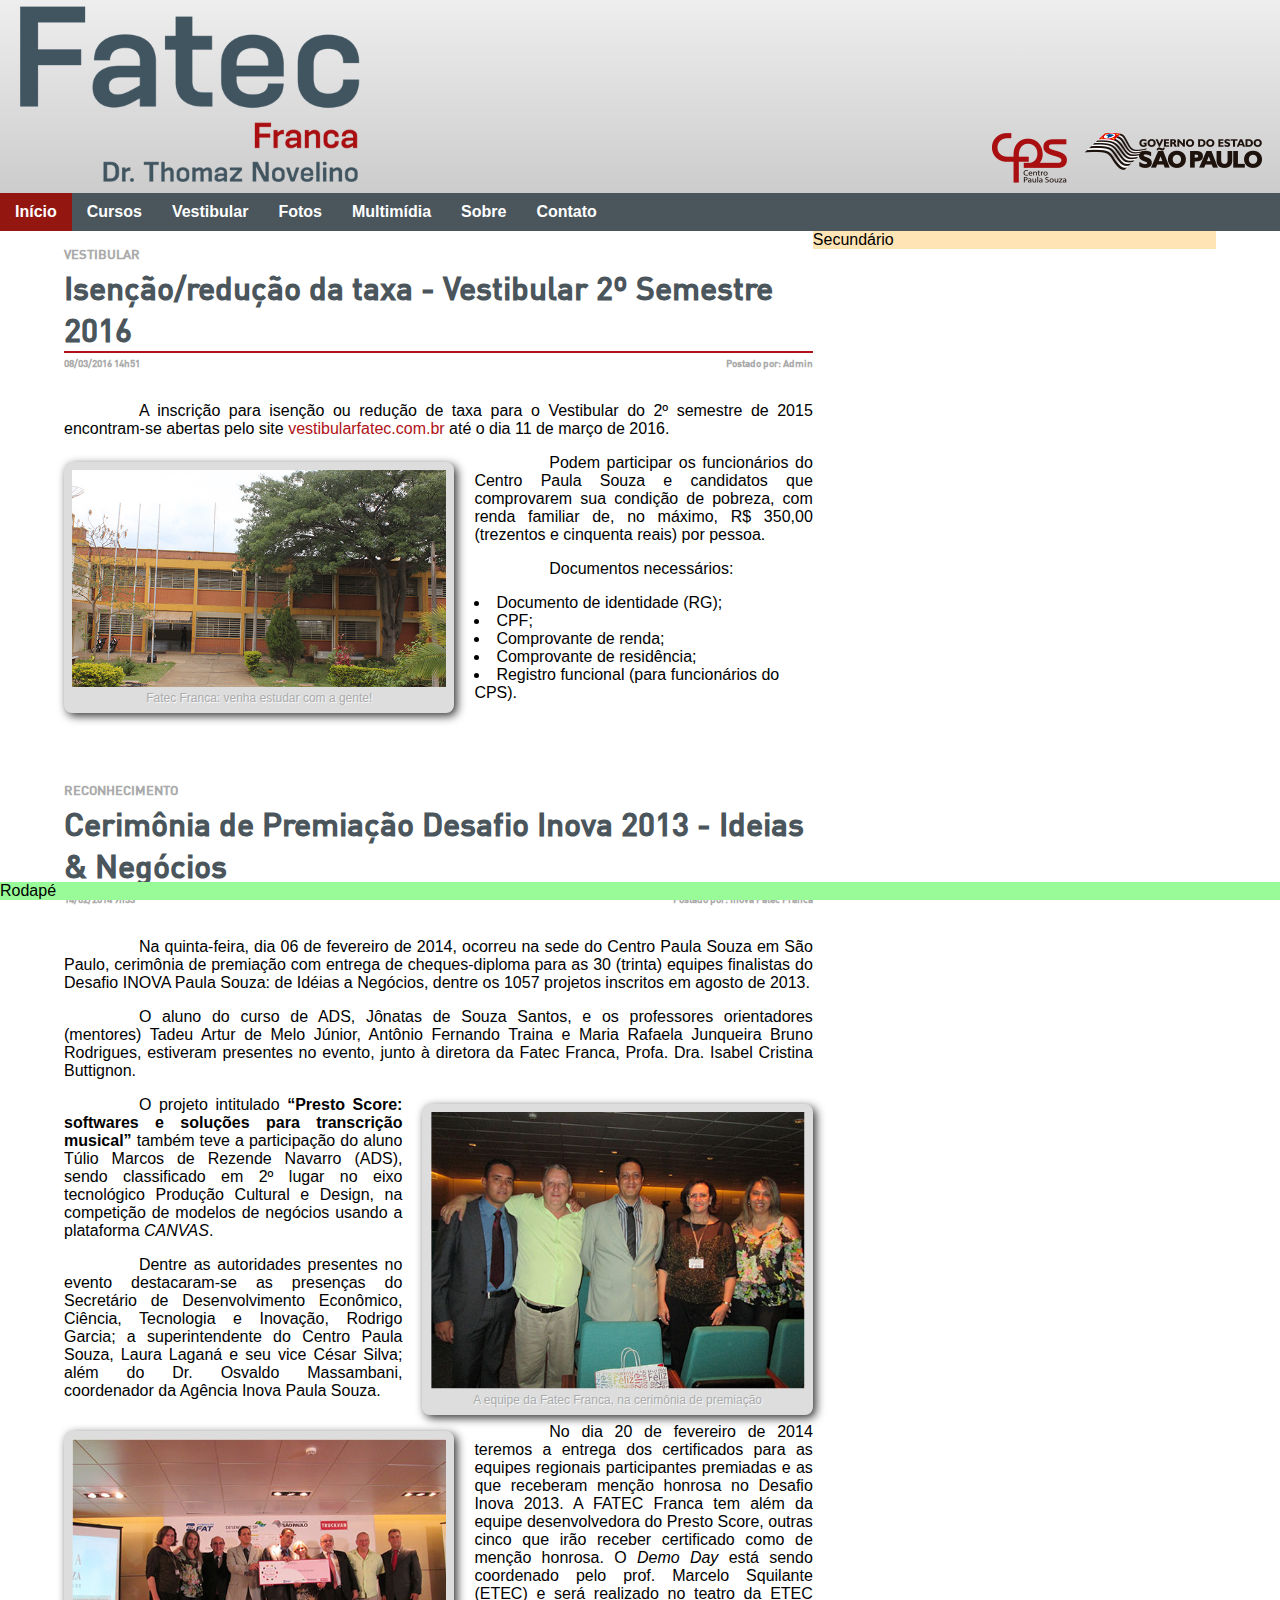
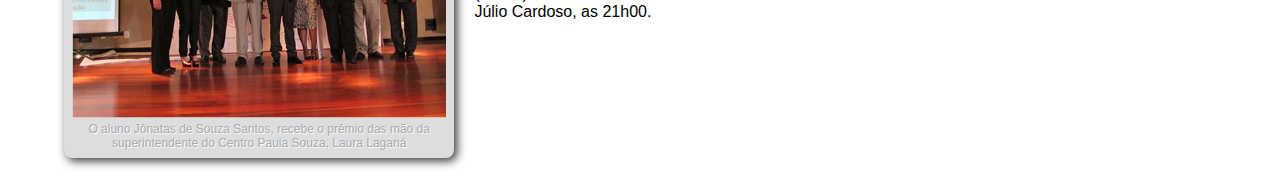
<file: index.html>
<!DOCTYPE html>
<html lang="pt_BR">
<head>
  <link rel="stylesheet" href="_estilos/estilo.css" />
  <meta charset="UTF-8">
  <title>Faculdade de Tecnologia de Franca &ldquo;Dr. Thomaz Novelino&rdquo; &mdash; Fatec Franca</title>
</head>
<body>
  <header>
    <img id="logo-principal" src="_imagens/logo-principal.png" alt="Logotipo da Fatec Franca" title="Logotipo da Fatec Franca"/>
    <img id="logo-secundario" src="_imagens/logo-secundario.png" alt="Logotipo do Centro Paula Souza" title="Logotipo do Centro Paula Souza" />
    <!--<div id="logo-secundario" title="Logotipo do Centro Paula Souza"></div>-->
  </header>
  <nav id="menu-principal">
    <ul>
      <li>
        <a href="index.html" class="link-sel">Início</a>
      </li>
      <li><a href="cursos.html">Cursos</a></li>
      <li><a href="vestibular.html">Vestibular</a></li>
      <li><a href="fotos.html">Fotos</a></li>
      <li><a href="multimidia.html">Multimídia</a></li>
      <li><a href="sobre.html">Sobre</a></li>
      <li><a href="contato.html">Contato</a></li>
    </ul>
  </nav>
  <section>
    <article>
      <h3>Vestibular</h3>
      <h1>Isenção/redução da taxa - Vestibular 2º Semestre 2016</h1>
      <div class="clear-both">
        <h4><time datetime="2016-03-08 14:51">08/03/2016 14h51</time></h4>
        <h4 class="float-right">Postado por: Admin</h4>
      </div>

      <p>A inscrição para isenção ou redução de taxa para o Vestibular do 2º semestre de 2015 encontram-se abertas pelo site <a href="http://vestibularfatec.com.br" target="_blank">vestibularfatec.com.br</a> até o dia 11 de março de 2016.</p>
      <figure class="figure-left">
        <img src="_imagens/fachada-fatec-franca.jpg" alt="Fachada da Fatec Franca"/>
        <figcaption>
          Fatec Franca: venha estudar com a gente!
        </figcaption>
      </figure>
      <p>Podem participar os funcionários do Centro Paula Souza e candidatos que comprovarem sua condição de pobreza, com renda familiar de, no máximo, R$ 350,00 (trezentos e cinquenta reais) por pessoa.</p>
      <p>Documentos necessários:</p>
      <ul>
        <li>Documento de identidade (RG);</li>
        <li>CPF;</li>
        <li>Comprovante de renda;</li>
        <li>Comprovante de residência;</li>
        <li>Registro funcional (para funcionários do CPS).</li>
      </ul>


    </article>


    <article>
      <h3>Reconhecimento</h3>
      <h1>Cerimônia de Premiação Desafio Inova 2013 - Ideias & Negócios</h1>
      <div class="clear-both">
        <h4><time datetime="2014-02-14 9:33">14/02/2014 9h33</time></h4>
        <h4 class="float-right">Postado por: Inova Fatec Franca</h4>
      </div>

    <p>Na quinta-feira, dia 06 de fevereiro de 2014, ocorreu na sede do Centro Paula Souza em São Paulo, cerimônia de premiação com entrega de cheques-diploma para as 30 (trinta) equipes finalistas do Desafio INOVA Paula Souza: de Idéias a Negócios, dentre os 1057 projetos inscritos em agosto de 2013.
</p>
    <p>O aluno do curso de ADS, Jônatas de Souza Santos, e os professores orientadores (mentores) Tadeu Artur de Melo Júnior, Antônio Fernando Traina e Maria Rafaela Junqueira Bruno Rodrigues, estiveram presentes no evento, junto à diretora da Fatec Franca, Profa. Dra. Isabel Cristina Buttignon.</p>

      <figure class="figure-right">
        <img src="_imagens/foto-inova-01.jpg" alt="A equipe da Fatec Franca, na cerimônia de premiação"/>
        <figcaption>
          A equipe da Fatec Franca, na cerimônia de premiação
        </figcaption>
      </figure>

    <p>O projeto intitulado <strong>“Presto Score: softwares e soluções para transcrição musical”</strong> também teve a participação do aluno Túlio Marcos de Rezende Navarro (ADS), sendo classificado em 2º lugar no eixo tecnológico Produção Cultural e Design, na competição de modelos de negócios usando a plataforma <em>CANVAS</em>.</p>

    <p>Dentre as autoridades presentes no evento destacaram-se as presenças do Secretário de Desenvolvimento Econômico, Ciência, Tecnologia e Inovação, Rodrigo Garcia; a superintendente do Centro Paula Souza, Laura Laganá e seu vice César Silva; além do Dr. Osvaldo Massambani, coordenador da Agência Inova Paula Souza.</p>

    <figure class="figure-left">
      <img src="_imagens/foto-inova-02.jpg" alt="O aluno Jônatas de Souza Santos, recebe o prêmio das mão da superintendente do Centro Paula Souza, Laura Laganá"/>
      <figcaption>
        O aluno Jônatas de Souza Santos, recebe o prêmio das mão da superintendente do Centro Paula Souza, Laura Laganá
      </figcaption>
    </figure>

    <p>No dia 20 de fevereiro de 2014 teremos a entrega dos certificados para as equipes regionais participantes premiadas e as que receberam menção honrosa no Desafio Inova 2013. A FATEC Franca tem além da equipe desenvolvedora do Presto Score, outras cinco que irão receber certificado como de menção honrosa. O <em>Demo Day</em> está sendo coordenado pelo prof. Marcelo Squilante (ETEC) e será realizado no teatro da ETEC Júlio Cardoso, as 21h00.</p>
    <article>

    </article>
  </section>
  <aside>
    Secundário
  </aside>
  <footer>
    Rodapé
  </footer>

</body>
</html>
</file>
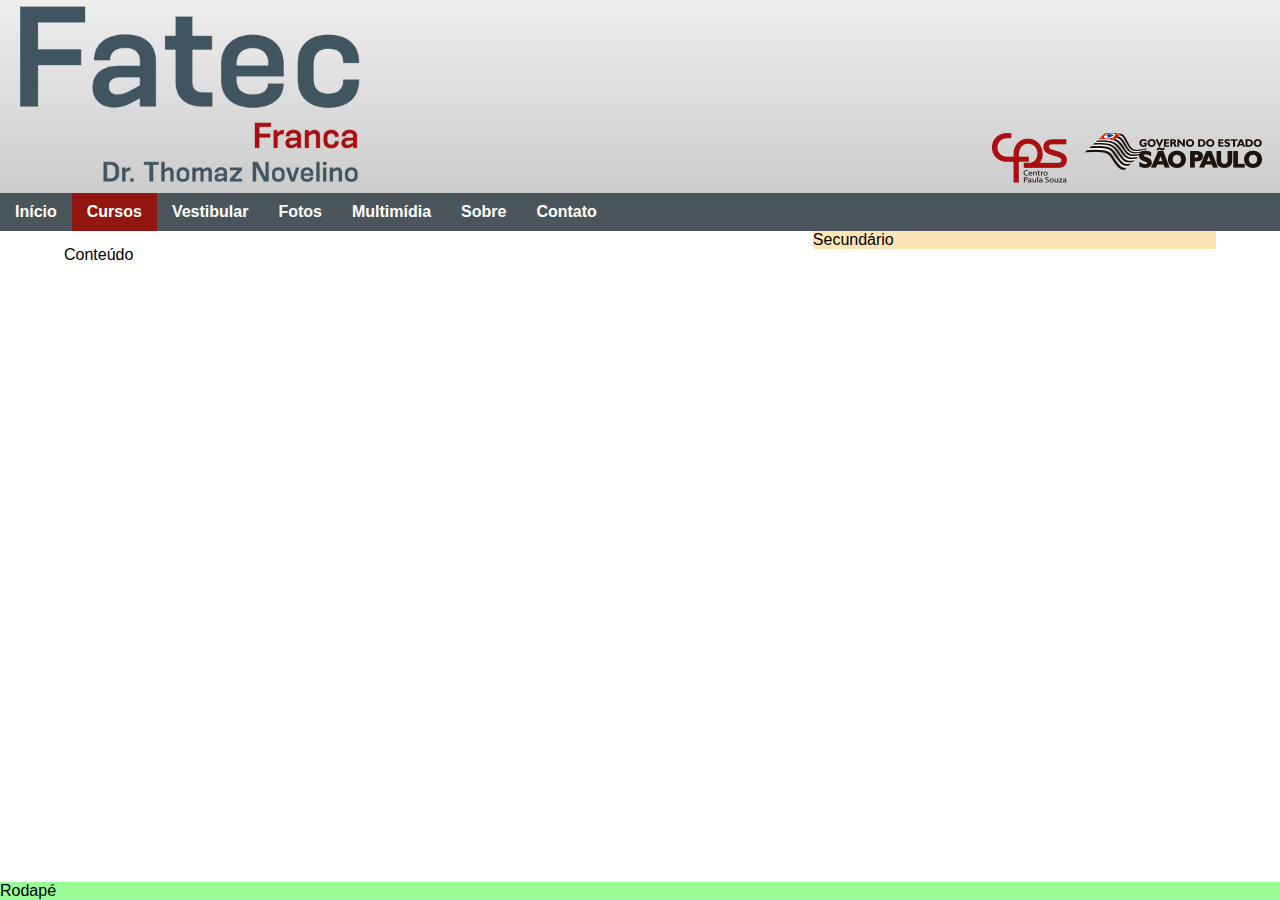
<file: cursos.html>
<!DOCTYPE html>
<html lang="pt_BR">
<head>
  <link rel="stylesheet" href="_estilos/estilo.css" />
  <meta charset="UTF-8">
  <title>Faculdade de Tecnologia de Franca &ldquo;Dr. Thomaz Novelino&rdquo; &mdash; Fatec Franca</title>
</head>
<body>
  <header>
    <img id="logo-principal" src="_imagens/logo-principal.png" alt="Logotipo da Fatec Franca" title="Logotipo da Fatec Franca"/>
    <img id="logo-secundario" src="_imagens/logo-secundario.png" alt="Logotipo do Centro Paula Souza" title="Logotipo do Centro Paula Souza" />
    <!--<div id="logo-secundario" title="Logotipo do Centro Paula Souza"></div>-->
  </header>
  <nav id="menu-principal">
    <ul>
      <li>
        <a href="index.html">Início</a>
      </li>
      <li><a href="cursos.html" class="link-sel">Cursos</a></li>
      <li><a href="vestibular.html">Vestibular</a></li>
      <li><a href="fotos.html">Fotos</a></li>
      <li><a href="multimidia.html">Multimídia</a></li>
      <li><a href="sobre.html">Sobre</a></li>
      <li><a href="contato.html">Contato</a></li>
    </ul>
  </nav>
  <section>
    Conteúdo
  </section>
  <aside>
    Secundário
  </aside>
  <footer>
    Rodapé
  </footer>

</body>
</html>
</file>
<file: _estilos/estilo.css>
@charset "UTF-8";

/* Exemplo de uso do Google Web Fonts
@import url(https://fonts.googleapis.com/css?family=Alegreya+Sans:400,400italic,700,700italic);*/

@font-face {
  font-family: 'Fonte Títulos';
  src: url('../_fontes/DINMedium.ttf');
}

body {
  font-family: Verdana, Arial, sans-serif;
  font-size: 12pt;
  padding: 0;
  margin: 0 5vw;
}

ul, ol {
  list-style-position: inside;
}

header {
  background-image: linear-gradient(to bottom, #eeeeee, #cccccc);
  position: relative;
  margin: 0 -5vw;
  padding-left: 15px;
}
#logo-principal {
  width: 30%;
  min-width: 200px;
  max-width: 350px;
}
#logo-secundario {
  width: 30%;
  max-width: 300px;
  min-width: 180px;
  position: absolute;
  bottom: 0;
  right: 0;
}
#menu-principal {
  background-color: rgb(74, 85, 92);
  margin: 0 -5vw;
}
#menu-principal ul {
  list-style-type: none;
  overflow: auto;
  margin: 0;
  padding: 0;
}
#menu-principal ul li {
  float: left;
  /*margin-left: 5px;
  margin-right: 5px;
  margin-top: 10px;
  margin-bottom: 10px;*/
}
#menu-principal a {
  color: #ffffff;
  text-decoration: none; /* tira o sublinhado dos links */
  padding: 10px 15px;
  display: block;
  font-weight: bold;
}
.link-sel {
  background-color: rgb(148, 22, 17);
}
#menu-principal a:hover {
  background-color: #5B666D;
}
section {
  width: 65%;
  float: left;
  padding: 15px 0;
}
section a {
  color: rgb(176, 17, 22);
  text-decoration: none;
  transition: opacity 1s;
}


section a:hover {
  text-decoration: underline;
  opacity: 0.7;
}

section a:visited {
  text-decoration: wavy;
}

article {
  margin-bottom: 60pt;
}


article h1 {
  font-family: 'Fonte Títulos', Verdana, Arial, sans-serif;
  font-size: 200%;
  color: rgb(74, 85, 92);
  margin: 4px 0;
  border-bottom: 2px solid rgb(176, 17, 22);
 }

article h3 {
  font-family: 'Fonte Títulos', Verdana, Arial, sans-serif;
  font-size: 80%;
  color: #aaaaaa;
  margin: 0;
  text-transform: uppercase;
}

article h4 {
  font-family: 'Fonte Títulos', Verdana, Arial, sans-serif;
  font-size: 60%;
  color: #aaaaaa;
  margin: 0 0 15px 0;
  float: left;
}

article figure {
  background-color: #dddddd;
  border: 8px solid #dddddd;
  border-radius: 8px;
  overflow: hidden;
  box-shadow: 3px 3px 10px rgba(0, 0, 0, 0.8);
  width: 50%;
}

article figure figcaption {
  font-size: 75%;
  color: #aaaaaa;
  text-shadow: 1px 1px 1px #fff;
  text-align: center;
}

article figure img {
  width: 100%;
}

.figure-left {
  float: left;
  margin: 8px 20px 8px 0;
}

.figure-right {
  float: right;
  margin: 8px 0 8px 20px;
}

.float-right {
  float: right;
}

article p {
  text-align: justify;
  text-indent: 10%;
}

/* limpa as flutuações de ambos os lados */
.clear-both:after {
  clear: both;
  display: block;
  content: "";
}

aside {
  background-color: moccasin;
  width: 35%;
  float: right;
}

footer {
  background-color: palegreen;
  position: fixed;
  bottom: 0;
  left: 0;
  width: 100%;
}

@media (max-width: 400px) {
  section, aside {
    float: none;
    width: 100%;
  }
  #logo-secundario {
    position: relative;
  }
  #menu-principal ul {
    display: none;
  }
  #menu-principal {
    height: 48px;
    width: 48px;
    background: rgb(74, 85, 92) url("../_imagens/mobile_menu_icon.png") center no-repeat;
    background-size: 75%;
    position: fixed;
    top: 20px;
    right: 20px;
  }
  #menu-principal:hover ul {
    display: block;
    width: 200px;
    margin-top: 48px;
    margin-left: -152px;
    background-color: rgb(74, 85, 92);
    box-shadow: 2px 2px 10px rgba(0, 0, 0, 0.5);
    opacity: 0.9;
  }
  #menu-principal:hover ul li {
    float: none;
  }
}
</file>
